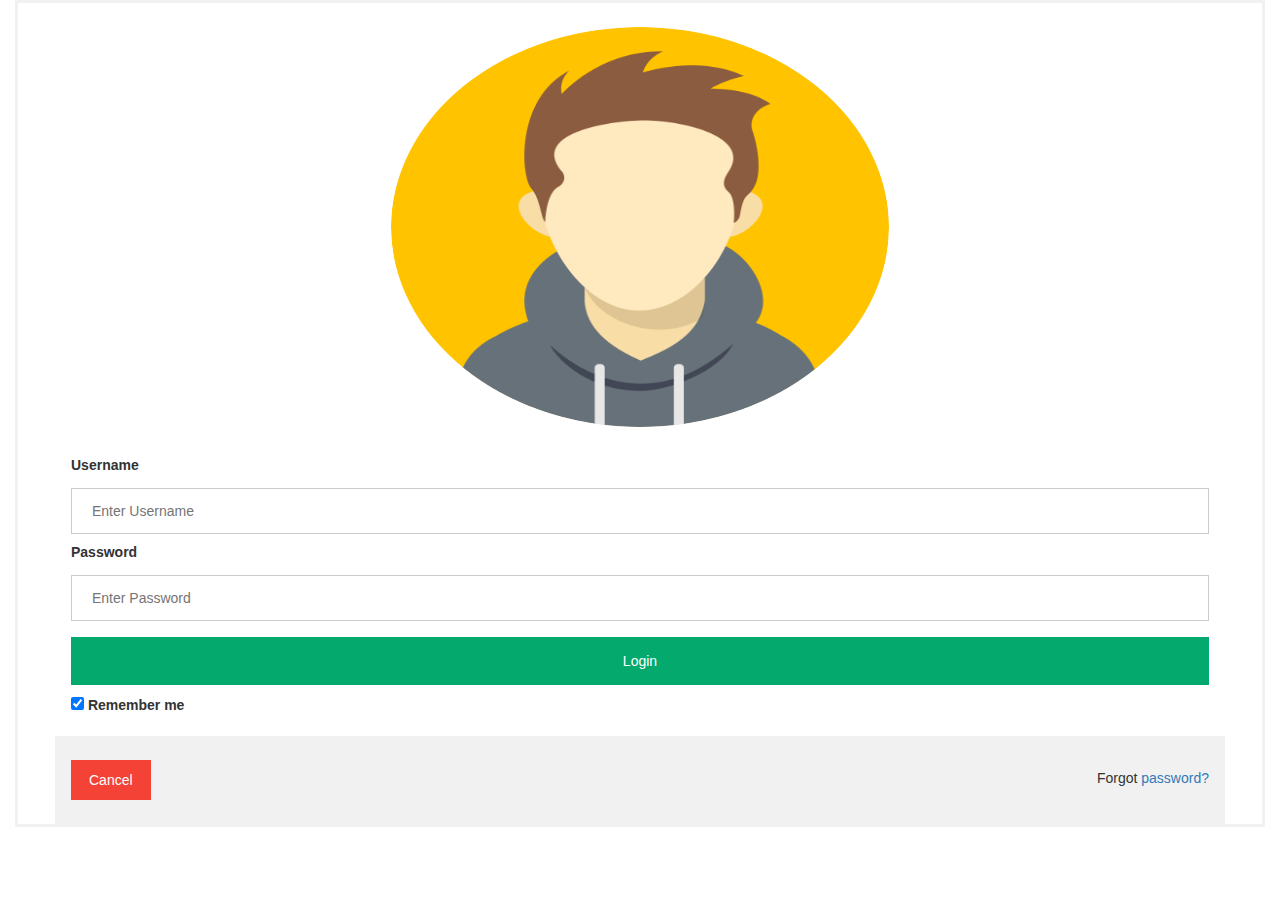
<file: login1.html>
<!DOCTYPE html>
<html lang="en">
<head>
    <meta charset="UTF-8">
    <meta http-equiv="X-UA-Compatible" content="IE=edge">
    <meta name="viewport" content="width=device-width, initial-scale=1.0">
    <title>Login</title>
    <link rel="stylesheet" href="https://cdn.jsdelivr.net/npm/bootstrap@3.4.1/dist/css/bootstrap.min.css" integrity="sha384-HSMxcRTRxnN+Bdg0JdbxYKrThecOKuH5zCYotlSAcp1+c8xmyTe9GYg1l9a69psu" crossorigin="anonymous">
    <link rel="stylesheet" href="https://cdn.jsdelivr.net/npm/bootstrap@3.4.1/dist/css/bootstrap-theme.min.css" integrity="sha384-6pzBo3FDv/PJ8r2KRkGHifhEocL+1X2rVCTTkUfGk7/0pbek5mMa1upzvWbrUbOZ" crossorigin="anonymous">

    <style>
        /* Bordered form */
form {
  border: 3px solid #f1f1f1;
}

/* Full-width inputs */
input[type=text], input[type=password] {
  width: 100%;
  padding: 12px 20px;
  margin: 8px 0;
  display: inline-block;
  border: 1px solid #ccc;
  box-sizing: border-box;
}

/* Set a style for all buttons */
button {
  background-color: #04AA6D;
  color: white;
  padding: 14px 20px;
  margin: 8px 0;
  border: none;
  cursor: pointer;
  width: 100%;
}

/* Add a hover effect for buttons */
button:hover {
  opacity: 0.8;
}

/* Extra style for the cancel button (red) */
.cancelbtn {
  width: auto;
  padding: 10px 18px;
  background-color: #f44336;
}

/* Center the avatar image inside this container */
.imgcontainer {
  text-align: center;
  margin: 24px 0 12px 0;
}

/* Avatar image */
img.avatar {
  width: 40%;
  border-radius: 50%;
}

/* Add padding to containers */
.container {
  padding: 16px;
}

/* The "Forgot password" text */
span.psw {
  float: right;
  padding-top: 16px;
}

/* Change styles for span and cancel button on extra small screens */
@media screen and (max-width: 300px) {
  span.psw {
    display: block;
    float: none;
  }
  .cancelbtn {
    width: 100%;
  }
}
    </style>
</head>
<body>
  <div class="container-fluid"  >
    <form action="action_page.php" method="post">
        <div class="imgcontainer">
          <img src="avatar-icon-images-4.jpg" alt="Avatar" class="avatar" width="400px" height="400px">
        </div>
      
        <div class="container">
          <label for="uname"><b>Username</b></label>
          <input type="text" placeholder="Enter Username" name="uname" required>
      
          <label for="psw"><b>Password</b></label>
          <input type="password" placeholder="Enter Password" name="psw" required>
      
          <button type="submit">Login</button>
          <label>
            <input type="checkbox" checked="checked" name="remember"> Remember me
          </label>
        </div>
      
        <div class="container" style="background-color:#f1f1f1">
          <button type="button" class="cancelbtn">Cancel</button>
          <span class="psw">Forgot <a href="#">password?</a></span>
        </div>
      </form>
    </div>
</body>
</html>
</file>
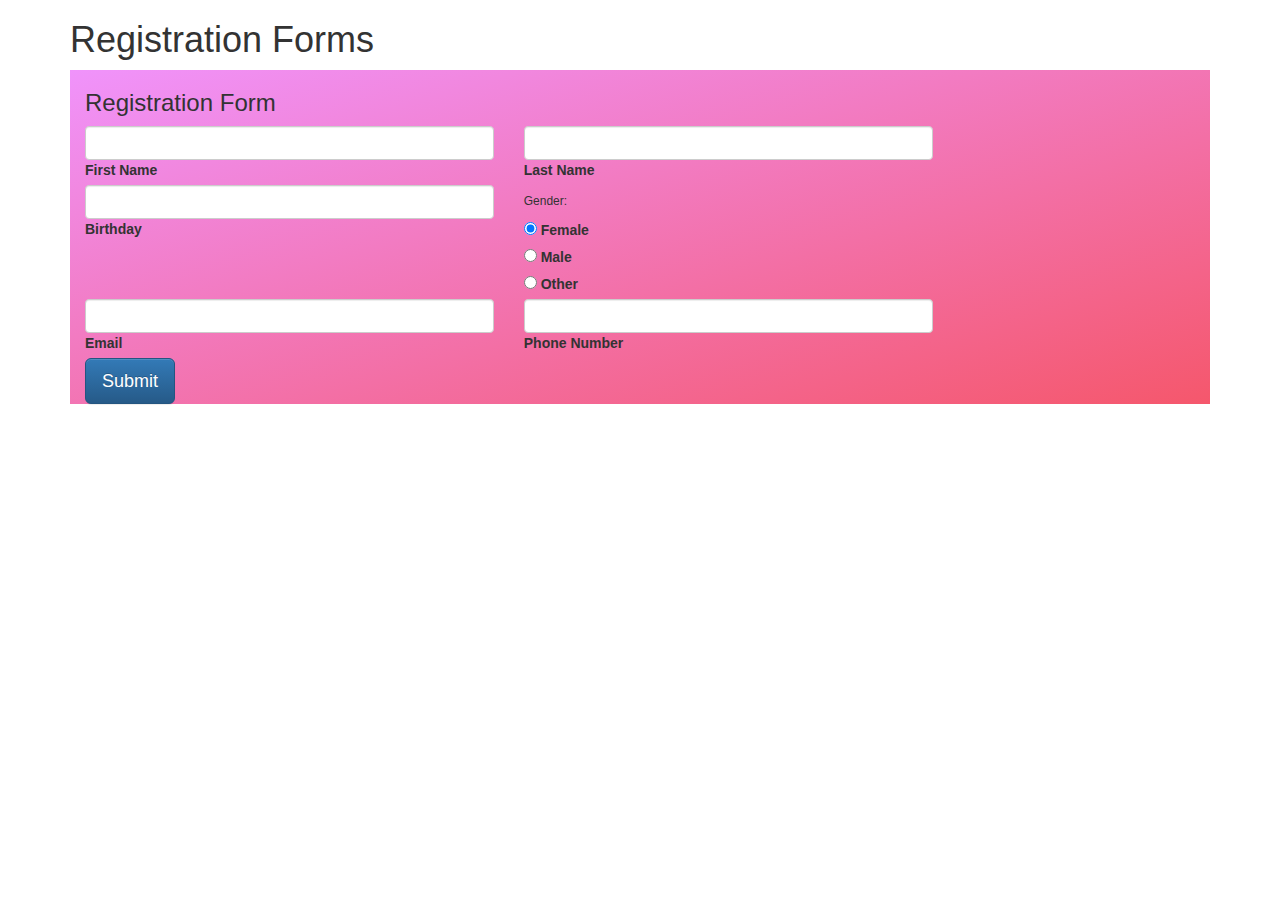
<file: registration.html>
<!DOCTYPE html>
<html lang="en">
<head>
    <meta charset="UTF-8">
    <meta http-equiv="X-UA-Compatible" content="IE=edge">
    <meta name="viewport" content="width=device-width, initial-scale=1.0">
    <title>Forms</title>
    <link rel="stylesheet" href="https://cdn.jsdelivr.net/npm/bootstrap@3.4.1/dist/css/bootstrap.min.css" integrity="sha384-HSMxcRTRxnN+Bdg0JdbxYKrThecOKuH5zCYotlSAcp1+c8xmyTe9GYg1l9a69psu" crossorigin="anonymous">
    <link rel="stylesheet" href="https://cdn.jsdelivr.net/npm/bootstrap@3.4.1/dist/css/bootstrap-theme.min.css" integrity="sha384-6pzBo3FDv/PJ8r2KRkGHifhEocL+1X2rVCTTkUfGk7/0pbek5mMa1upzvWbrUbOZ" crossorigin="anonymous">
    <style>
        .gradient-custom {
/* fallback for old browsers */
background: #f093fb;

/* Chrome 10-25, Safari 5.1-6 */
background: -webkit-linear-gradient(to bottom right, rgba(240, 147, 251, 1), rgba(245, 87, 108, 1));

/* W3C, IE 10+/ Edge, Firefox 16+, Chrome 26+, Opera 12+, Safari 7+ */
background: linear-gradient(to bottom right, rgba(240, 147, 251, 1), rgba(245, 87, 108, 1))
}

.card-registration .select-input.form-control[readonly]:not([disabled]) {
font-size: 1rem;
line-height: 2.15;
padding-left: .75em;
padding-right: .75em;
}
.card-registration .select-arrow {
top: 13px;
}
    </style>

</head>
<body>
    <div class="container">
        <h1>Registration Forms</h1>
        <form role="form" class="form-horizontal">
            <section class="vh-100 gradient-custom">
                <div class="container py-5 h-100">
                  <div class="row justify-content-center align-items-center h-100">
                    <div class="col-12 col-lg-9 col-xl-7">
                      <div class="card shadow-2-strong card-registration" style="border-radius: 15px;">
                        <div class="card-body p-4 p-md-5">
                          <h3 class="mb-4 pb-2 pb-md-0 mb-md-5">Registration Form</h3>
                          <form>
              
                            <div class="row">
                              <div class="col-md-6 mb-4">
              
                                <div class="form-outline">
                                  <input type="text" id="firstName" class="form-control form-control-lg" />
                                  <label class="form-label" for="firstName">First Name</label>
                                </div>
              
                              </div>
                              <div class="col-md-6 mb-4">
              
                                <div class="form-outline">
                                  <input type="text" id="lastName" class="form-control form-control-lg" />
                                  <label class="form-label" for="lastName">Last Name</label>
                                </div>
              
                              </div>
                            </div>
              
                            <div class="row">
                              <div class="col-md-6 mb-4 d-flex align-items-center">
              
                                <div class="form-outline datepicker w-100">
                                  <input type="text" class="form-control form-control-lg" id="birthdayDate" />
                                  <label for="birthdayDate" class="form-label">Birthday</label>
                                </div>
              
                              </div>
                              <div class="col-md-6 mb-4">
              
                                <h6 class="mb-2 pb-1">Gender: </h6>
              
                                <div class="form-check form-check-inline">
                                  <input class="form-check-input" type="radio" name="inlineRadioOptions" id="femaleGender"
                                    value="option1" checked />
                                  <label class="form-check-label" for="femaleGender">Female</label>
                                </div>
              
                                <div class="form-check form-check-inline">
                                  <input class="form-check-input" type="radio" name="inlineRadioOptions" id="maleGender"
                                    value="option2" />
                                  <label class="form-check-label" for="maleGender">Male</label>
                                </div>
              
                                <div class="form-check form-check-inline">
                                  <input class="form-check-input" type="radio" name="inlineRadioOptions" id="otherGender"
                                    value="option3" />
                                  <label class="form-check-label" for="otherGender">Other</label>
                                </div>
              
                              </div>
                            </div>
              
                            <div class="row">
                              <div class="col-md-6 mb-4 pb-2">
              
                                <div class="form-outline">
                                  <input type="email" id="emailAddress" class="form-control form-control-lg" />
                                  <label class="form-label" for="emailAddress">Email</label>
                                </div>
              
                              </div>
                              <div class="col-md-6 mb-4 pb-2">
              
                                <div class="form-outline">
                                  <input type="tel" id="phoneNumber" class="form-control form-control-lg" />
                                  <label class="form-label" for="phoneNumber">Phone Number</label>
                                </div>
              
                              </div>
                            </div>
              
                            <!-- <div class="row">
                              <div class="col-12">
              
                                <select class="select form-control-lg">
                                  <option value="1" disabled>Choose option</option>
                                  <option value="2">Subject 1</option>
                                  <option value="3">Subject 2</option>
                                  <option value="4">Subject 3</option>
                                </select>
                                <label class="form-label select-label">Choose option</label>
              
                              </div>
                            </div> -->
              
                            <div class="mt-4 pt-2">
                              <input class="btn btn-primary btn-lg" type="submit" value="Submit" />
                            </div>
              
                          </form>
                        </div>
                      </div>
                    </div>
                  </div>
                </div>
              </section>
        </form>
    </div>
</body>
</html>
</file>
